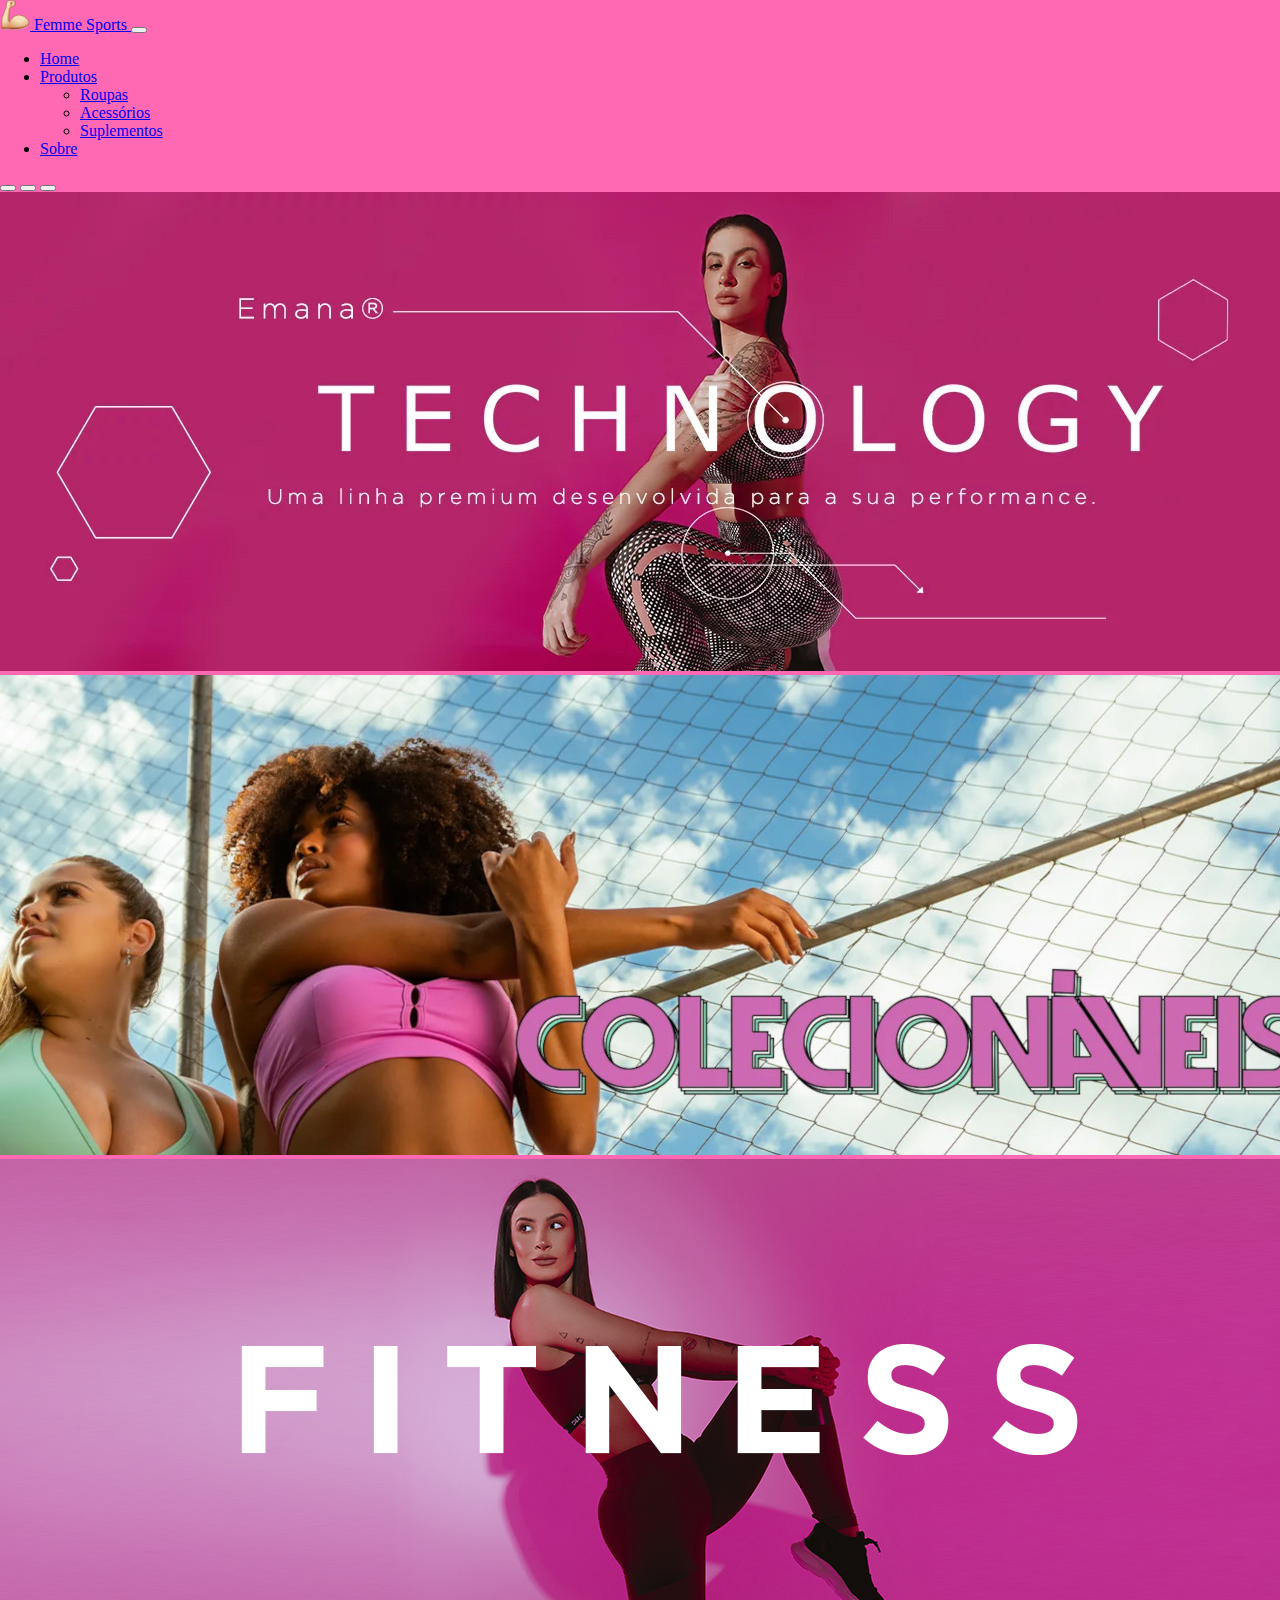
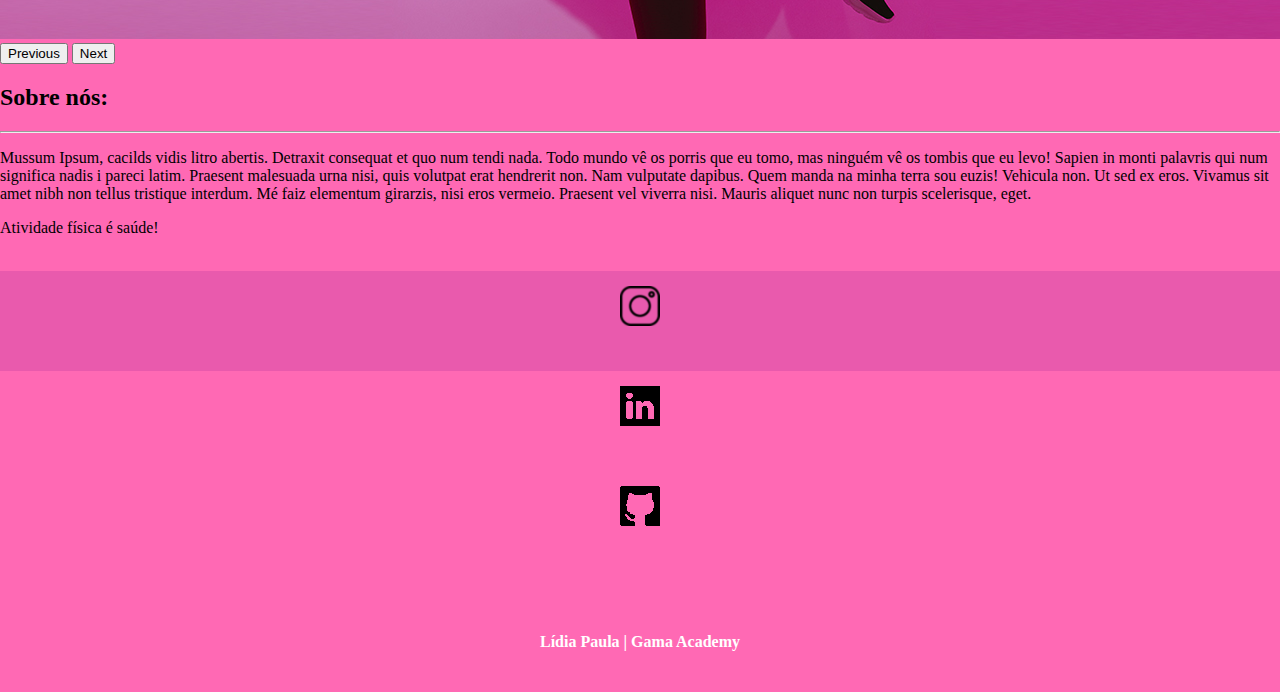
<file: Sobre.html>
<!DOCTYPE html>
<html>
    <head>
            <title>
              | Femme Sports |
            </title>

            <meta charset="UTF-8"/> <!-- Mostrar caracteres especiais do nosso idioma-->
            <meta name="description" content="Texto descritivo da pagina web" /> <!--Descrição da página-->
            <meta name="author" content="Gama Academy Aluna Lídia" /> <!--Autor da pagina-->
            <meta name="viewport" content="width=device-width, initial-scale=1.0" /> <!--Interpretar a forma de reinderizar a pagina, como redirecionar o site para web, app, celular, etc-->
            <link href="https://cdn.jsdelivr.net/npm/bootstrap@5.1.1/dist/css/bootstrap.min.css" rel="stylesheet" integrity="sha384-F3w7mX95PdgyTmZZMECAngseQB83DfGTowi0iMjiWaeVhAn4FJkqJByhZMI3AhiU" crossorigin="anonymous">

            

            <link rel="stylesheet" type="text/css" href="./CSS/Estilo.css">
        

    </head>
    <body> 
              <!-- Menu Navegação -->
            <nav class="navbar navbar-expand-lg navbar navbar-light bg-light">
                <div class="container-fluid">
                  <a class="navbar-brand" href="Index.html">
                    <img src="./IMG/pngwing.png" alt="" width="30" height="30" class="d-inline-block align-text-top">
                    Femme Sports
                  </a>
                  <button class="navbar-toggler collapsed" type="button" data-bs-toggle="collapse" data-bs-target="#navbarSupportedContent" aria-controls="navbarSupportedContent" aria-expanded="false" aria-label="Toggle navigation">
                    <span class="navbar-toggler-icon"></span>
                  </button>
                  <div class="navbar-collapse collapse" id="navbarSupportedContent">
                    <ul class="navbar-nav me-auto mb-2 mb-lg-0">
                      <li class="nav-item">
                        <a class="nav-link active" aria-current="page" href="index.html">Home</a>
                        <!--Menu dos produtos-->
                      </li>
                      <li class="nav-item dropdown">
                        <a class="nav-link dropdown-toggle" href="#" id="navbarDropdown" role="button" data-bs-toggle="dropdown" aria-expanded="false">
                          Produtos
                        </a>
                        <ul class="dropdown-menu" aria-labelledby="navbarDropdown">
                            <li><a class="dropdown-item" href="./Roupas.html">Roupas</a></li>
                            <li><a class="dropdown-item" href="#">Acessórios</a></li>
                            <li><a class="dropdown-item" href="#">Suplementos</a></li>
                        </ul>
                      </li>
                      <li class="nav-item">
                        <a class="nav-link" href="./Sobre.html">Sobre</a>
                      </li>
                    </ul>
              
                  </div>
                </div>
              </nav>

              <!-- Carousel -->
              <div id="carouselExampleDark" class="carousel carousel-dark slide" data-bs-ride="carousel">
                <div class="carousel-indicators">
                  <button type="button" data-bs-target="#carouselExampleDark" data-bs-slide-to="0" class="active" aria-label="Slide 1" aria-current="true"></button>
                  <button type="button" data-bs-target="#carouselExampleDark" data-bs-slide-to="1" aria-label="Slide 2" class=""></button>
                  <button type="button" data-bs-target="#carouselExampleDark" data-bs-slide-to="2" aria-label="Slide 3" class=""></button>
                </div>
                <div class="carousel-inner">
                  <div class="carousel-item active" data-bs-interval="10000">
                    <img src="./IMG/fitness2.jpg" class="d-block w-100" alt="...">
                    <div class="carousel-caption d-none d-md-block">
                    </div>
                  </div>
                  <div class="carousel-item" data-bs-interval="2000">
                    <img src="./IMG/colecionaveis2.jpg" class="d-block w-100" alt="...">
                    <div class="carousel-caption d-none d-md-block">
                    </div>
                  </div>
                  <div class="carousel-item">
                    <img src="./IMG/fitness.jpg" class="d-block w-100" alt="...">
                    <div class="carousel-caption d-none d-md-block">
                    </div>
                  </div>
                </div>
                <button class="carousel-control-prev" type="button" data-bs-target="#carouselExampleDark" data-bs-slide="prev">
                  <span class="carousel-control-prev-icon" aria-hidden="true"></span>
                  <span class="visually-hidden">Previous</span>
                </button>
                <button class="carousel-control-next" type="button" data-bs-target="#carouselExampleDark" data-bs-slide="next">
                  <span class="carousel-control-next-icon" aria-hidden="true"></span>
                  <span class="visually-hidden">Next</span>
                </button>
              </div>


                <!-- Sobre -->
                <div class="container-fluid">
                    <div class="row">
                        <div class="col-12 text-center">
                            <h2>Sobre nós:</h2>
                            <hr>
                            <div class="col-12 text-center">
                              <p class="lead">Mussum Ipsum, cacilds vidis litro abertis. Detraxit consequat et quo num tendi nada. Todo mundo vê os 
                                porris que eu tomo, mas ninguém vê os tombis que eu levo! Sapien in monti palavris qui num significa nadis i pareci 
                                latim. Praesent malesuada urna nisi, quis volutpat erat hendrerit non. Nam vulputate dapibus.
                                Quem manda na minha terra sou euzis! Vehicula non. Ut sed ex eros. Vivamus sit amet nibh non tellus tristique interdum. 
                                Mé faiz elementum girarzis, nisi eros vermeio. Praesent vel viverra nisi. Mauris aliquet nunc non turpis scelerisque, 
                                eget.</p>
                              <p class="lead1 fw-bolder">Atividade física é saúde!</p>
                            </div>
                            </hr>     
                    </div>
                 </div>
                 <div class="">&nbsp;</div>
                </div>
              

             <!-- Rodapé -->
             <footer>
              <div id="contactarea">
                <div id="container">
                  <div class="row">
                    <div class="col sm-4 col-md-4">
                      <a href="http://www.instagram.com/lidiapaula" target="_blank">
                        <img class="card-link" src="./IMG/instagram.png" target="_blank">
                      </a>
                    </div>
                    <div class="col sm-4 col-md-4">
                      <a href="https://www.linkedin.com/in/lidiapaula/" target="_blank">
                        <img class="card-link" src="./IMG/linkedin.png" target="_blank">
                      </a>
                    </div>
                    <div class="col sm-4 col-md-4">
                      <a href="https://github.com/lidiapaula" target="_blank">
                        <img class="card-link" src="./IMG/github.png" target="_blank">
                      </a>
                    </div>
                  </div>
                </div>
              </div>
    
              <div id="copy-area">
                <div class="container">
                  <div class="row">
                    <div class="col-md-12">
                      <p></p><h4>Lídia Paula | Gama Academy</h4></p>
                    </div>
                  </div>
                </div>
              </div>
            </footer>


        <script src="https://cdn.jsdelivr.net/npm/bootstrap@5.1.1/dist/js/bootstrap.bundle.min.js" integrity="sha384-/bQdsTh/da6pkI1MST/rWKFNjaCP5gBSY4sEBT38Q/9RBh9AH40zEOg7Hlq2THRZ" crossorigin="anonymous"></script>            
    </body>
</html>
</file>
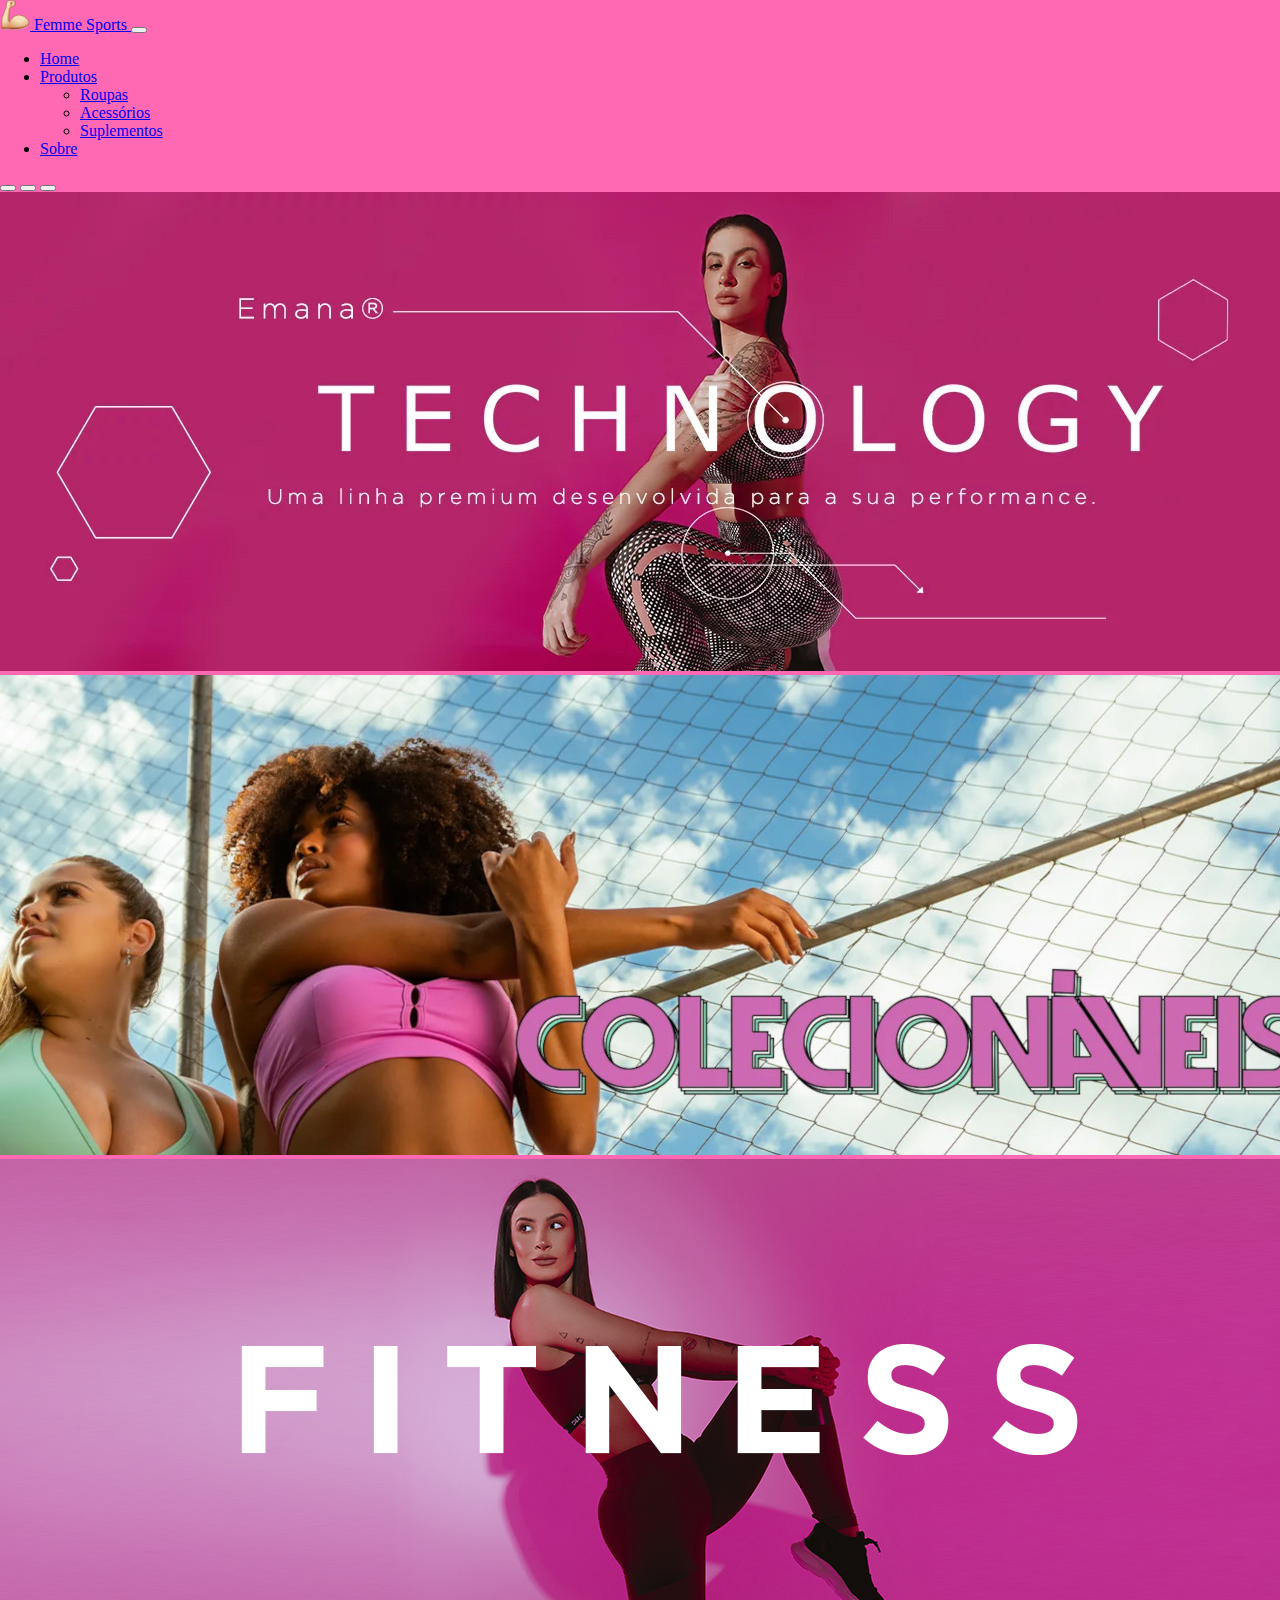
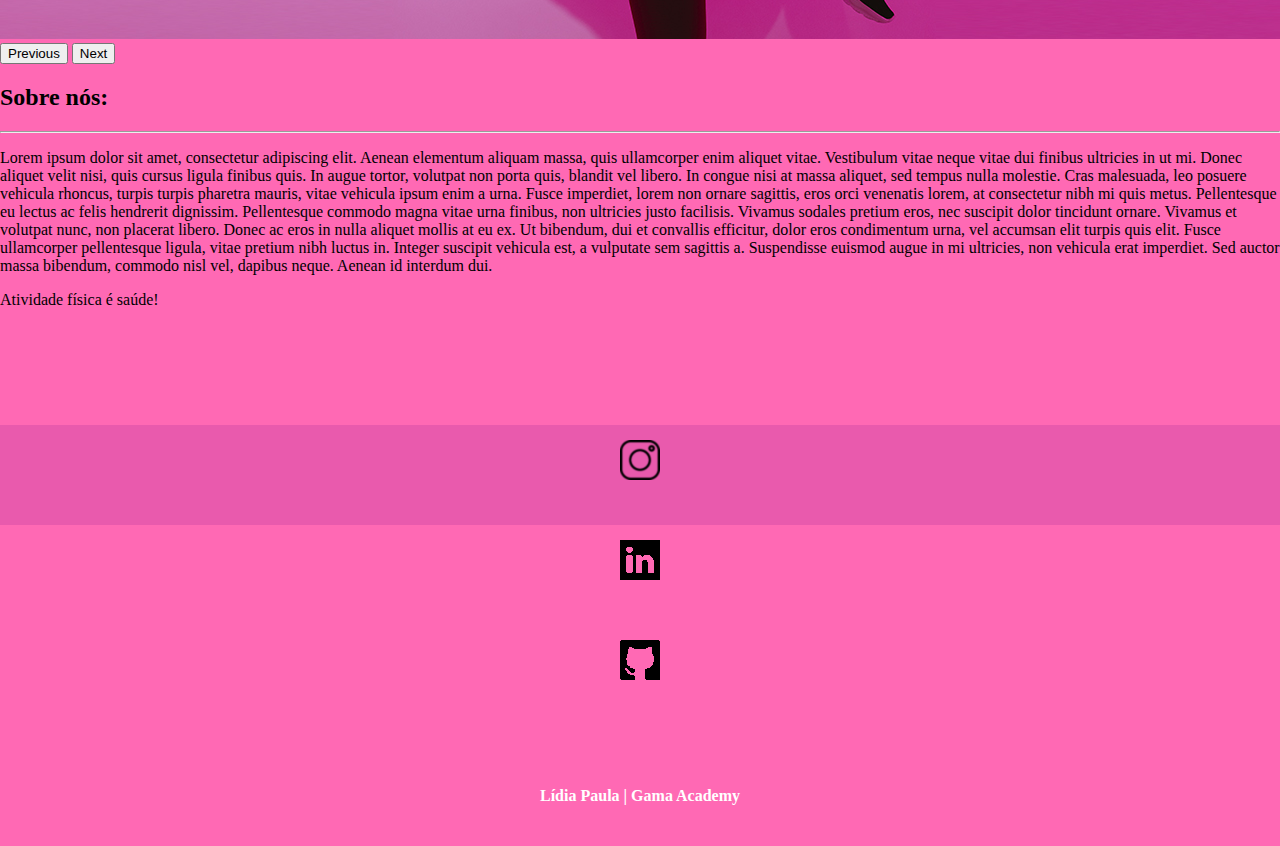
<file: ProjetoFemmeSports/Sobre.html>
<!DOCTYPE html>
<html>
    <head>
            <title>
              | Femme Sports |
            </title>

            <meta charset="UTF-8"/> <!-- Mostrar caracteres especiais do nosso idioma-->
            <meta name="description" content="Texto descritivo da pagina web" /> <!--Descrição da página-->
            <meta name="author" content="Gama Academy Aluna Lídia" /> <!--Autor da pagina-->
            <meta name="viewport" content="width=device-width, initial-scale=1.0" /> <!--Interpretar a forma de reinderizar a pagina, como redirecionar o site para web, app, celular, etc-->
            <link href="https://cdn.jsdelivr.net/npm/bootstrap@5.1.1/dist/css/bootstrap.min.css" rel="stylesheet" integrity="sha384-F3w7mX95PdgyTmZZMECAngseQB83DfGTowi0iMjiWaeVhAn4FJkqJByhZMI3AhiU" crossorigin="anonymous">

            

            <link rel="stylesheet" type="text/css" href="./CSS/Estilo.css">
        

    </head>
    <body> 
              <!-- Menu Navegação -->
            <nav class="navbar navbar-expand-lg navbar navbar-light bg-light">
                <div class="container-fluid">
                  <a class="navbar-brand" href="#">
                    <img src="./IMG/pngwing.png" alt="" width="30" height="30" class="d-inline-block align-text-top">
                    Femme Sports
                  </a>
                  <button class="navbar-toggler collapsed" type="button" data-bs-toggle="collapse" data-bs-target="#navbarSupportedContent" aria-controls="navbarSupportedContent" aria-expanded="false" aria-label="Toggle navigation">
                    <span class="navbar-toggler-icon"></span>
                  </button>
                  <div class="navbar-collapse collapse" id="navbarSupportedContent">
                    <ul class="navbar-nav me-auto mb-2 mb-lg-0">
                      <li class="nav-item">
                        <a class="nav-link active" aria-current="page" href="index.html">Home</a>
                      </li>
                      <li class="nav-item dropdown">
                        <a class="nav-link dropdown-toggle" href="#" id="navbarDropdown" role="button" data-bs-toggle="dropdown" aria-expanded="false">
                          Produtos
                        </a>
                        <ul class="dropdown-menu" aria-labelledby="navbarDropdown">
                            <li><a class="dropdown-item" href="./Roupas.html">Roupas</a></li>
                            <li><a class="dropdown-item" href="#">Acessórios</a></li>
                            <li><a class="dropdown-item" href="#">Suplementos</a></li>
                        </ul>
                      </li>
                      <li class="nav-item">
                        <a class="nav-link" href="./Sobre.html">Sobre</a>
                      </li>
                    </ul>
              
                  </div>
                </div>
              </nav>

              <!-- Carousel -->

              <div id="carouselExampleDark" class="carousel carousel-dark slide" data-bs-ride="carousel">
                <div class="carousel-indicators">
                  <button type="button" data-bs-target="#carouselExampleDark" data-bs-slide-to="0" class="active" aria-label="Slide 1" aria-current="true"></button>
                  <button type="button" data-bs-target="#carouselExampleDark" data-bs-slide-to="1" aria-label="Slide 2" class=""></button>
                  <button type="button" data-bs-target="#carouselExampleDark" data-bs-slide-to="2" aria-label="Slide 3" class=""></button>
                </div>
                <div class="carousel-inner">
                  <div class="carousel-item active" data-bs-interval="10000">
                    <img src="./IMG/fitness2.jpg" class="d-block w-100" alt="...">
                    <div class="carousel-caption d-none d-md-block">
                    </div>
                  </div>
                  <div class="carousel-item" data-bs-interval="2000">
                    <img src="./IMG/colecionaveis2.jpg" class="d-block w-100" alt="...">
                    <div class="carousel-caption d-none d-md-block">
                    </div>
                  </div>
                  <div class="carousel-item">
                    <img src="./IMG/fitness.jpg" class="d-block w-100" alt="...">
                    <div class="carousel-caption d-none d-md-block">
                    </div>
                  </div>
                </div>
                <button class="carousel-control-prev" type="button" data-bs-target="#carouselExampleDark" data-bs-slide="prev">
                  <span class="carousel-control-prev-icon" aria-hidden="true"></span>
                  <span class="visually-hidden">Previous</span>
                </button>
                <button class="carousel-control-next" type="button" data-bs-target="#carouselExampleDark" data-bs-slide="next">
                  <span class="carousel-control-next-icon" aria-hidden="true"></span>
                  <span class="visually-hidden">Next</span>
                </button>
              </div>

                <!-- Sobre -->



                <div class="container-fluid">
                    <div class="row">
                        <div class="col-12 text-center">
                            <h2>Sobre nós:</h2>
                            <hr>
                            <div class="col-12 text-center">
                              <p class="lead">Lorem ipsum dolor sit amet, consectetur adipiscing elit. Aenean elementum aliquam massa, quis ullamcorper enim aliquet vitae. 
                                Vestibulum vitae neque vitae dui finibus ultricies in ut mi. Donec aliquet velit nisi, quis cursus ligula finibus quis. In augue tortor, 
                                volutpat non porta quis, blandit vel libero. In congue nisi at massa aliquet, sed tempus nulla molestie. Cras malesuada, leo posuere vehicula 
                                rhoncus, turpis turpis pharetra mauris, vitae vehicula ipsum enim a urna. Fusce imperdiet, lorem non ornare sagittis, eros orci venenatis lorem, 
                                at consectetur nibh mi quis metus. Pellentesque eu lectus ac felis hendrerit dignissim. Pellentesque commodo magna vitae urna finibus, non 
                                ultricies justo facilisis. Vivamus sodales pretium eros, nec suscipit dolor tincidunt ornare.
                                Vivamus et volutpat nunc, non placerat libero. Donec ac eros in nulla aliquet mollis at eu ex. Ut bibendum, dui et convallis efficitur, dolor 
                                eros condimentum urna, vel accumsan elit turpis quis elit. Fusce ullamcorper pellentesque ligula, vitae pretium nibh luctus in. Integer suscipit 
                                vehicula est, a vulputate sem sagittis a. Suspendisse euismod augue in mi ultricies, non vehicula erat imperdiet. Sed auctor massa bibendum, commodo 
                                nisl vel, dapibus neque. Aenean id interdum dui.</p>
                              <p class="lead1 fw-bolder">Atividade física é saúde!</p>
                            </div>
                            </hr>
                            
                    </div>
                 </div>
                 <div class="barraRodape">&nbsp;</div>
                </div>

              

             <!-- Rodapé -->

             <footer>
         
              <div id="contactarea">
        
                <div id="container">
                  <div class="row">
                    <div class="col sm-4 col-md-4">
                      <a href="http://www.instagram.com/lidiapaula" target="_blank">
                        <img class="card-link" src="./IMG/instagram.png" target="_blank">
                      </a>
                    </div>
                    
                    <div class="col sm-4 col-md-4">
                      <a href="https://www.linkedin.com/in/lidiapaula/" target="_blank">
                        <img class="card-link" src="./IMG/linkedin.png" target="_blank">
                      </a>
                    </div>
    
                    <div class="col sm-4 col-md-4">
                      <a href="https://github.com/lidiapaula" target="_blank">
                        <img class="card-link" src="./IMG/github.png" target="_blank">
                      </a>
                    </div>
    
                  </div>
                </div>
             
              </div>
    
              <div id="copy-area">
                <div class="container">
                  <div class="row">
                    <div class="col-md-12">
                      <p></p><h4>Lídia Paula | Gama Academy</h4></p>
                    </div>
                  </div>
                </div>
              </div>
            </footer>


        <script src="https://cdn.jsdelivr.net/npm/bootstrap@5.1.1/dist/js/bootstrap.bundle.min.js" integrity="sha384-/bQdsTh/da6pkI1MST/rWKFNjaCP5gBSY4sEBT38Q/9RBh9AH40zEOg7Hlq2THRZ" crossorigin="anonymous"></script>            
    </body>
</html>
</file>
<file: CSS/Estilo.css>
body {
    background-color:#FF69B4;
width: 100%;
height: 100%;
margin: 0 auto;
}


.logo {
    float: left;
    padding: 16px;
    width: 70%;
}


footer {

    bottom: 10;
    background-color: rgb(233, 90, 173);
    color: #FFF;
    width: 100%;
    height: 100px;    
    text-align: center;
    line-height: 100px;
}

.barraRodape {
    background-color: #FF69B4
    width: 100%;
    height: 100px;
    margin: 0 auto;

}

.row {

  background-color: ;
  width: 100%;

}

.card {

   
    text-align: center;
    width: 100%;    
    height: 100%;
}

.card-text {
    text-align: center; 

}
</file>
<file: ProjetoFemmeSports/CSS/Estilo.css>
body {
    background-color:#FF69B4;
width: 100%;
height: 100%;
margin: 0 auto;
}


.logo {
    float: left;
    padding: 16px;
    width: 70%;
}


footer {

    bottom: 10;
    background-color: rgb(233, 90, 173);
    color: #FFF;
    width: 100%;
    height: 100px;    
    text-align: center;
    line-height: 100px;
}

.barraRodape {
    background-color: #FF69B4
    width: 100%;
    height: 100px;
    margin: 0 auto;

}

.row {

  background-color: ;
  width: 100%;

}

.card {

   
    text-align: center;
    width: 100%;    
    height: 100%;
}

.card-text {
    text-align: center; 

}
</file>
